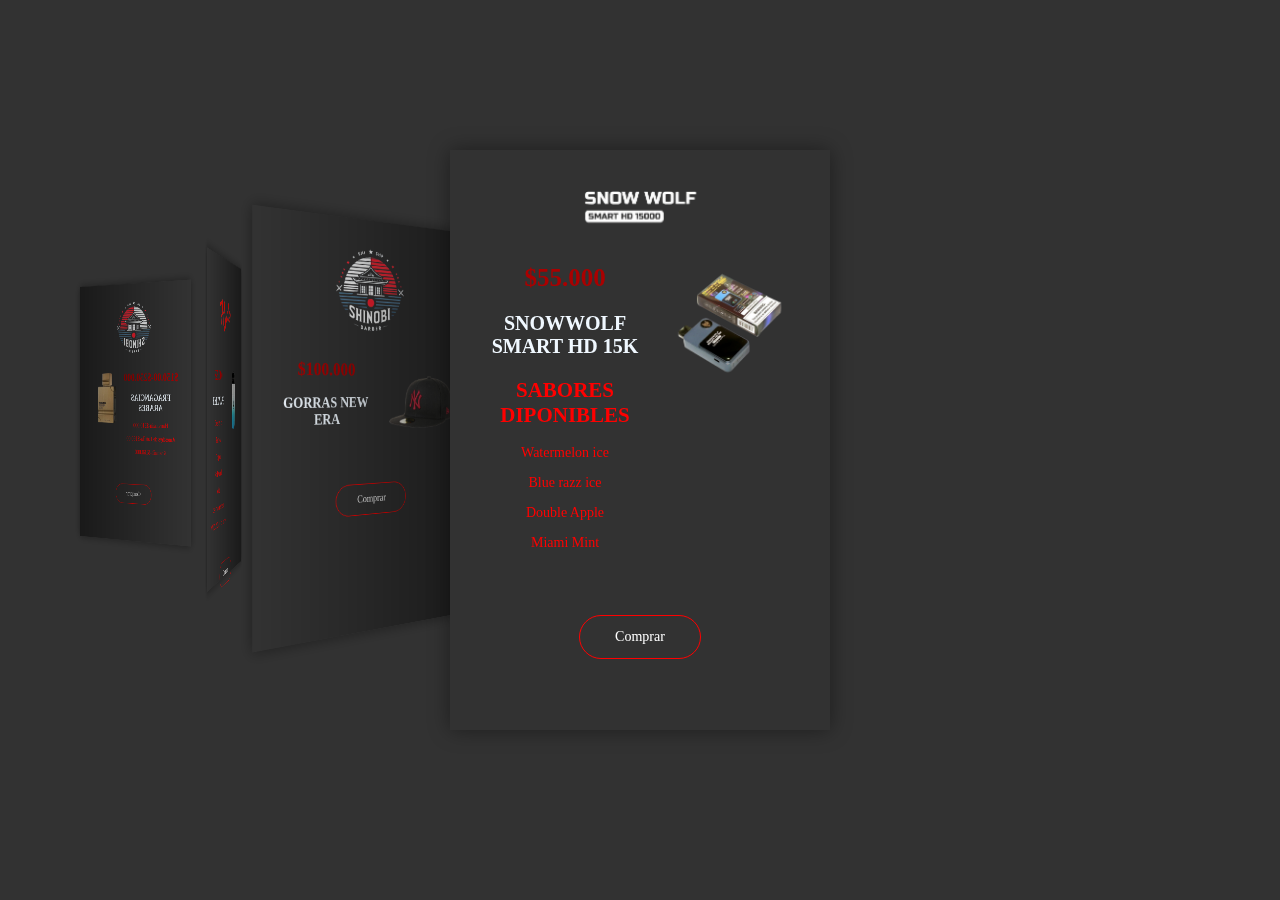
<file: vaper/vaper.html>
<!DOCTYPE html>
<html lang="en">
<head>
    <meta charset="UTF-8">
    <meta name="viewport" content="width=, initial-scale=1.0">
    <title>producto</title>
    <link rel="stylesheet" href="https://cdnjs.cloudflare.com/ajax/libs/font-awesome/6.4.0/css/all.min.css" integrity="sha512-iecdLmaskl7CVkqkXNQ/ZH/XLlvWZOJyj7Yy7tcenmpD1ypASozpmT/E0iPtmFIB46ZmdtAc9eNBvH0H/ZpiBw==" crossorigin="anonymous" referrerpolicy="no-referrer" />
    <link
  rel="stylesheet"
  href="https://cdn.jsdelivr.net/npm/swiper@11/swiper-bundle.min.css"
/>
    <link rel="stylesheet" href="stilov.css">
</head>
<body>
<div class="swiper mySwiper">
<div class="swiper-wrapper">


    <div class="swiper-slide">
        <div class="icons">
            <i class="fa-solid fa-circle-grrow-left"></i>
              <img src="imagenesv/vaperslogo.png" alt="">
        <i class="fa-regular fa-heart"></i>
            </div>
            <div class="product-content">
                <div class="product-txt">
                    <span>$55.000</span>
                    <h3>Snowwolf Smart HD 15K</h3>

                    <h2>SABORES DIPONIBLES</h2>
                    <p>
                        Watermelon ice
                    </p>
                    <p>
                        
Blue razz ice
      </p>
      <p>
      
Double Apple
      </p>
      <p>
       
Miami Mint
      </p>


                </div>

                <div class="product-img">
                    <img src="imagenesv/quitar_fondo_2-removebg-preview.png" alt="">

                </div>

            </div>

                <a href="https://walink.co/2f3f0c" class="btn-1">Comprar</a>
            </div>



            <div class="swiper-slide">
                <div class="icons">
                    <i class="fa-solid fa-circle-grrow-left"></i>
                      <img src="imagenesv/logo.png" alt="">
                <i class="fa-regular fa-heart"></i>
                    </div>
                    <div class="product-content">
                        <div class="product-txt">
                            <span>$150.00-$250.000</span>
                            <h3>FRAGANCIAS ARABES</h3>
        <p>
            Harramain-$210.000
        </p>
<p>
    Amesthys de Lattffa-$160.00
</p>
        <p>
            Khamrih-$160.000
        </p>
                        </div>
        
                        <div class="product-img">
                            <img src="imagenesv/Al-Haramain-Amber-Oud-Black-Edition-woda-perfumowana-spray-100ml-removebg-preview.png" alt="">
        
                        </div>

        
                    </div>
        
                        <a href="#" class="btn-1">Comprar</a>
                    </div>


                    <div class="swiper-slide">
                        <div class="icons">
                            <i class="fa-solid fa-circle-grrow-left"></i>
                              <img src="imagenesv/hyde__68545.original-removebg-preview_1.webp" alt="">
                        <i class="fa-regular fa-heart"></i>
                            </div>
                            <div class="product-content">
                                <div class="product-txt">
                                    <span>$25.000</span>
                                    <h3>Hyde Vape</h3>
                                    <p>Blue razz ice 
                                        </p>
                <p>
                    Rainbow
                
                </p>
                <p>
                    Tropical
                    
                </p>
                <p>
                    
                    Fresh vainilla
                   
                </p>

                <p>

                    Minty
                   
                </p> 
                <p>
                   
                    Rasperry watermelon
                    
                </p>
                <p>
                    WATERMELON ice crem<
                </p>
                                </div>
                
                                <div class="product-img">
                                    <img src="imagenesv/borrar-removebg-preview.png" alt="">
                
                                </div>
                
                            </div>
                
                                <a href="https://walink.co/2f3f0c" class="btn-1">Comprar</a>
                            </div>


                            <div class="swiper-slide">
                                <div class="icons">
                                    <i class="fa-solid fa-circle-grrow-left"></i>
                                      <img src="imagenesv/logo.png" alt="">
                                <i class="fa-regular fa-heart"></i>
                                    </div>
                                    <div class="product-content">
                                        <div class="product-txt">
                                            <span>$100.000</span>
                                            <h3>GORRAS NEW ERA</h3>
                        
                        
                                        </div>
                        
                                        <div class="product-img">
                                            <img src="imagenesv/gorra-removebg-preview.png" alt="">
                        
                                        </div>
                        
                                    </div>
                        
                                        <a href="#" class="btn-1">Comprar</a>
                                    </div>


            
</div>

</div>


    

    <script src="https://cdn.jsdelivr.net/npm/swiper@11/swiper-bundle.min.js"></script>

 <SCript>
var swiper = new Swiper(".mySwiper",{
effect: "coverflow",
grabcursor: true,
centeredSlides: true,
slidesPerView: "auto",
loop: true,
coverflowEffect: {
    depth:500,
    modifer:1,
    slidesShadows:true
}

})

 </SCript>
</body>
</html>
</file>
<file: vaper/stilov.css>
html,
body {

    position: relative;
    height: 100%;

}

body {

background-color: #323232;
font-family: Helvetice Neve, Helvetice;
font-size: 14px;
color: #ff0000;
margin: 0;
padding: 0;

}

.swiper {

    width: 100%;
    padding: 150px 0 50px 0;

}

.swiper-slide {
width: 300px;
height: 500px;
background-color: #323232;
box-shadow: 0 0 20px rgba(0,0,0,0.4);
padding: 40px;
text-align: center;
}
.icons {

    display: flex;
    justify-content: space-between;
    align-items: center;
    margin-bottom: 40px;
}

.icons i {
    font-size: 20px;
    color: rgb(255, 0, 0);

}

.icons img {
    width: 120px;

}

.product-content {
    display: flex;
    justify-content: space-between;
}

.product-txt {
    flex-basis: 50%;

}

.product-txt span {
    font-size: 25px;
    color: rgb(170, 0, 0);
    font-weight: bold;

}
.product-txt h3 {
    font-size: 20px;
    color: aliceblue;
    text-transform: uppercase;
}

.product.txt p {
    font-size: 14px;
    color: aliceblue;

}

.product-img {
    flex-basis: 50%;
    text-align: right;
}


.product-img img {

    width: 120px;
}

.btn-1 {

    display: inline-block;
    padding: 13px 35px;
    border: 1px solid rgb(255, 0, 0);
    border-radius: 25px;
    color: rgb(255, 255, 255);
    text-decoration: none;
    margin-top: 50px;
}
</file>
